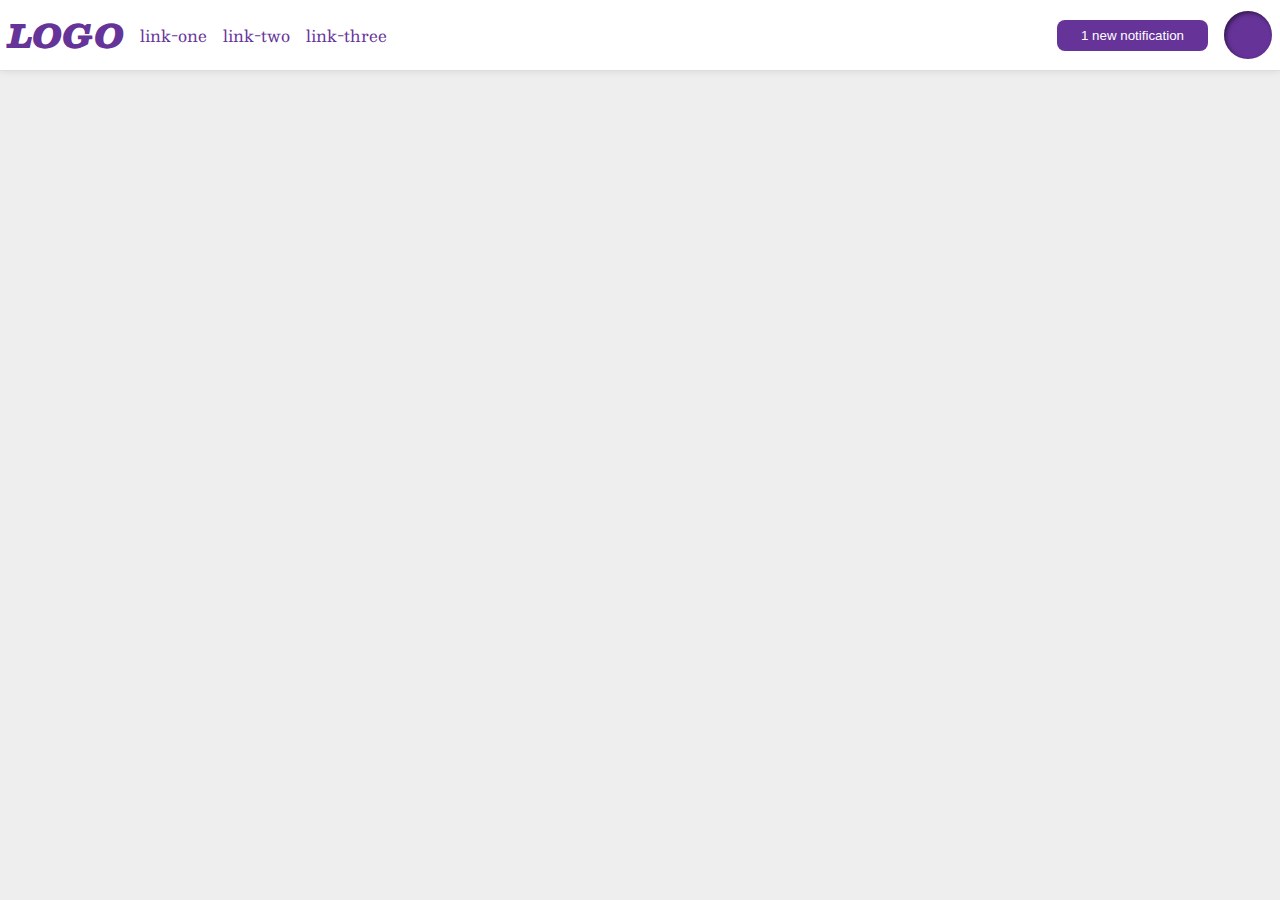
<file: flex/03-flex-header-2/index.html>
<!DOCTYPE html>
<html lang="en">
  <head>
    <meta charset="UTF-8">
    <meta http-equiv="X-UA-Compatible" content="IE=edge">
    <meta name="viewport" content="width=device-width, initial-scale=1.0">
    <title>Flex Header 2</title>
    <link rel="stylesheet" href="style.css">
  </head>
  <body>
    <div class="header">
      <div class="left">
      <div class="logo">
        LOGO
      </div>
      <ul class="links">
        <li><a href="google.com">link-one</a></li>
        <li><a href="google.com">link-two</a></li>
        <li><a href="google.com">link-three</a></li>
      </ul>
      </div>
      <div class="right">
      <button class="notifications">
        1 new notification
      </button>
      <div class="profile-image"></div>
    </div>
    </div>
  </body>
</html>
</file>
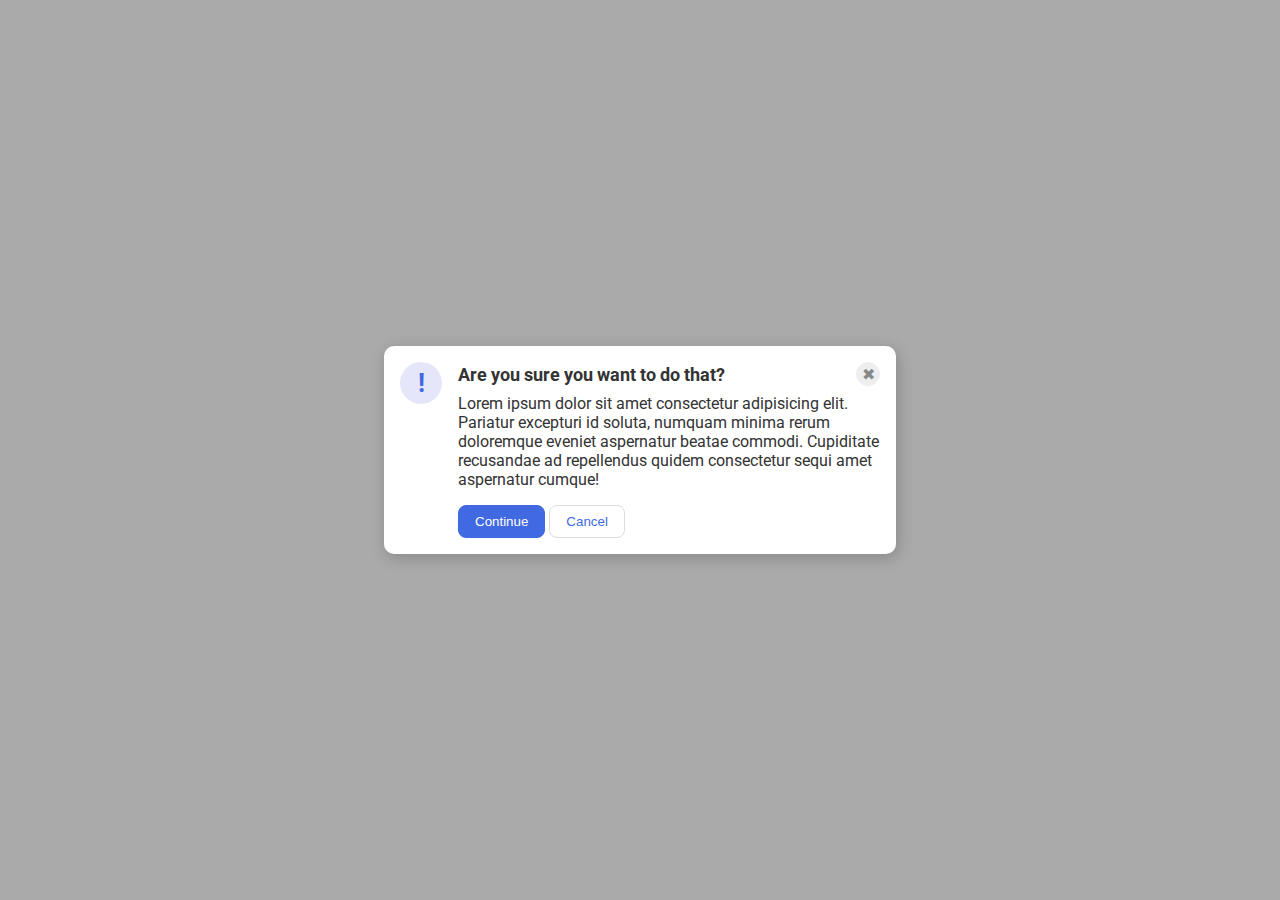
<file: flex/05-flex-modal/index.html>
<!DOCTYPE html>
<html lang="en">
  <head>
    <meta charset="UTF-8">
    <meta http-equiv="X-UA-Compatible" content="IE=edge">
    <meta name="viewport" content="width=device-width, initial-scale=1.0">
    <link rel="stylesheet" href="style.css">
    <title>Modal</title>
  </head>
  <body>
    <div class="modal">

      <div class="icon">!</div>
      
      <div class="container">

          <div class="header">Are you sure you want to do that?
          <button class="close-button">✖</button> </div>
       
        <div class="text">Lorem ipsum dolor sit amet consectetur 
          adipisicing elit. Pariatur excepturi id soluta, numquam 
          minima rerum doloremque eveniet aspernatur beatae commodi.
           Cupiditate recusandae ad repellendus quidem consectetur 
           sequi amet aspernatur cumque!</div>
        
        <div class="buttons">
          <button class="continue">Continue</button>
          <button class="cancel">Cancel</button>
        </div>

      </div>

    </div>
  </body>
</html>
</file>
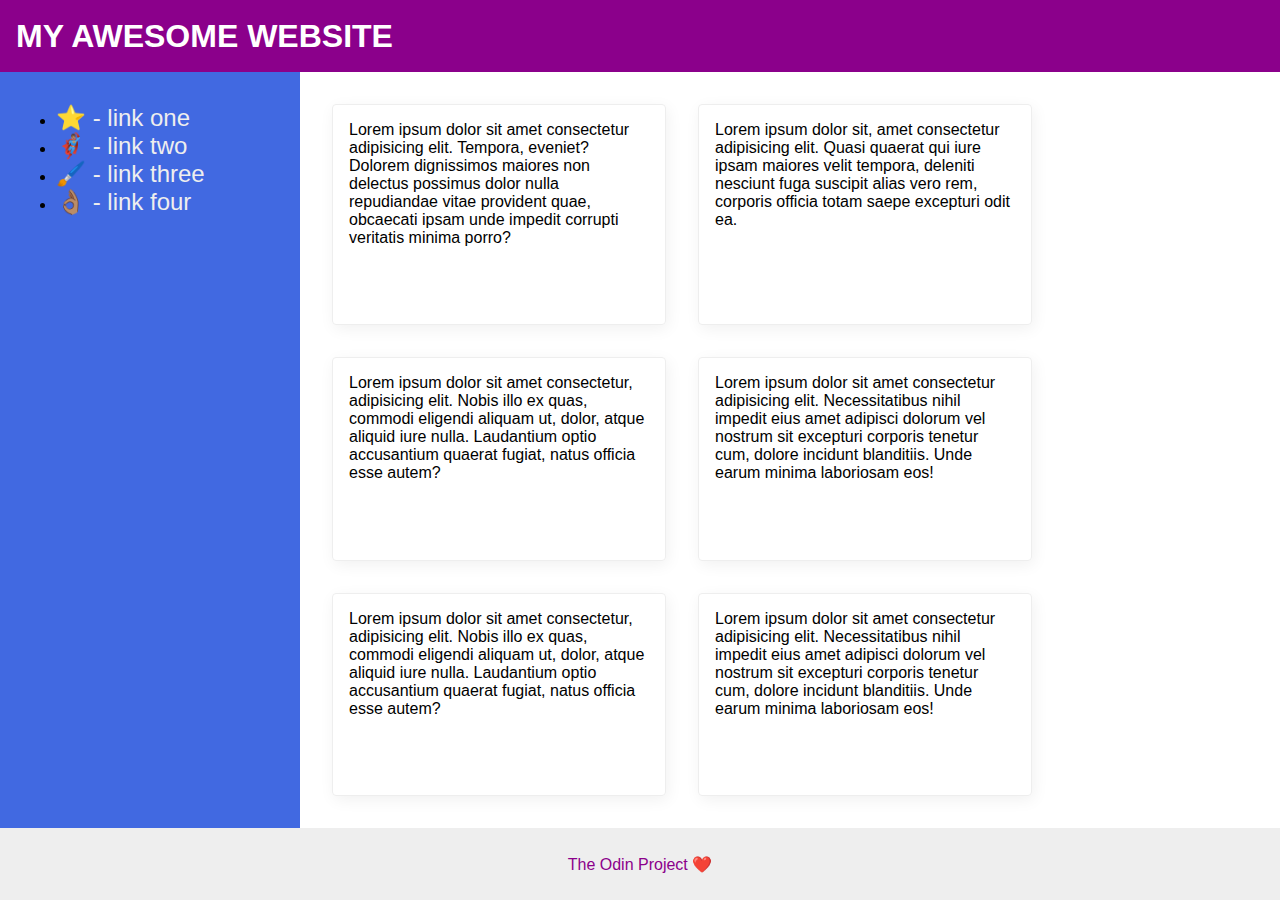
<file: flex/07-flex-layout-2/index.html>
<!DOCTYPE html>
<html lang="en">
  <head>
    <meta charset="UTF-8">
    <meta http-equiv="X-UA-Compatible" content="IE=edge">
    <meta name="viewport" content="width=device-width, initial-scale=1.0">
    <title>The Holy Grail</title>
    <link rel="stylesheet" href="style.css">
  </head>
  <body>
    <div class="header">
      MY AWESOME WEBSITE
    </div>
    
    <div class="content">
    <div class="sidebar">
      <ul>
        <li><a href="#">⭐ - link one</a></li>
        <li><a href="#">🦸🏽‍♂️ - link two</a></li>
        <li><a href="#">🖌️ - link three</a></li>
        <li><a href="#">👌🏽 - link four</a></li>
      </ul>
    </div>
    
    <div class="cards">
    <div class="card">Lorem ipsum dolor sit amet consectetur adipisicing elit. Tempora, eveniet? Dolorem dignissimos maiores non delectus possimus dolor nulla repudiandae vitae provident quae, obcaecati ipsam unde impedit corrupti veritatis minima porro?</div>
    <div class="card">Lorem ipsum dolor sit, amet consectetur adipisicing elit. Quasi quaerat qui iure ipsam maiores velit tempora, deleniti nesciunt fuga suscipit alias vero rem, corporis officia totam saepe excepturi odit ea.</div>
    <div class="card">Lorem ipsum dolor sit amet consectetur, adipisicing elit. Nobis illo ex quas, commodi eligendi aliquam ut, dolor, atque aliquid iure nulla. Laudantium optio accusantium quaerat fugiat, natus officia esse autem?</div>
    <div class="card">Lorem ipsum dolor sit amet consectetur adipisicing elit. Necessitatibus nihil impedit eius amet adipisci dolorum vel nostrum sit excepturi corporis tenetur cum, dolore incidunt blanditiis. Unde earum minima laboriosam eos!</div>
    <div class="card">Lorem ipsum dolor sit amet consectetur, adipisicing elit. Nobis illo ex quas, commodi eligendi aliquam ut, dolor, atque aliquid iure nulla. Laudantium optio accusantium quaerat fugiat, natus officia esse autem?</div>
    <div class="card">Lorem ipsum dolor sit amet consectetur adipisicing elit. Necessitatibus nihil impedit eius amet adipisci dolorum vel nostrum sit excepturi corporis tenetur cum, dolore incidunt blanditiis. Unde earum minima laboriosam eos!</div>
    </div>
    </div>

    <div class="footer">
      The Odin Project ❤️
    </div>
  </body>
</html>
</file>
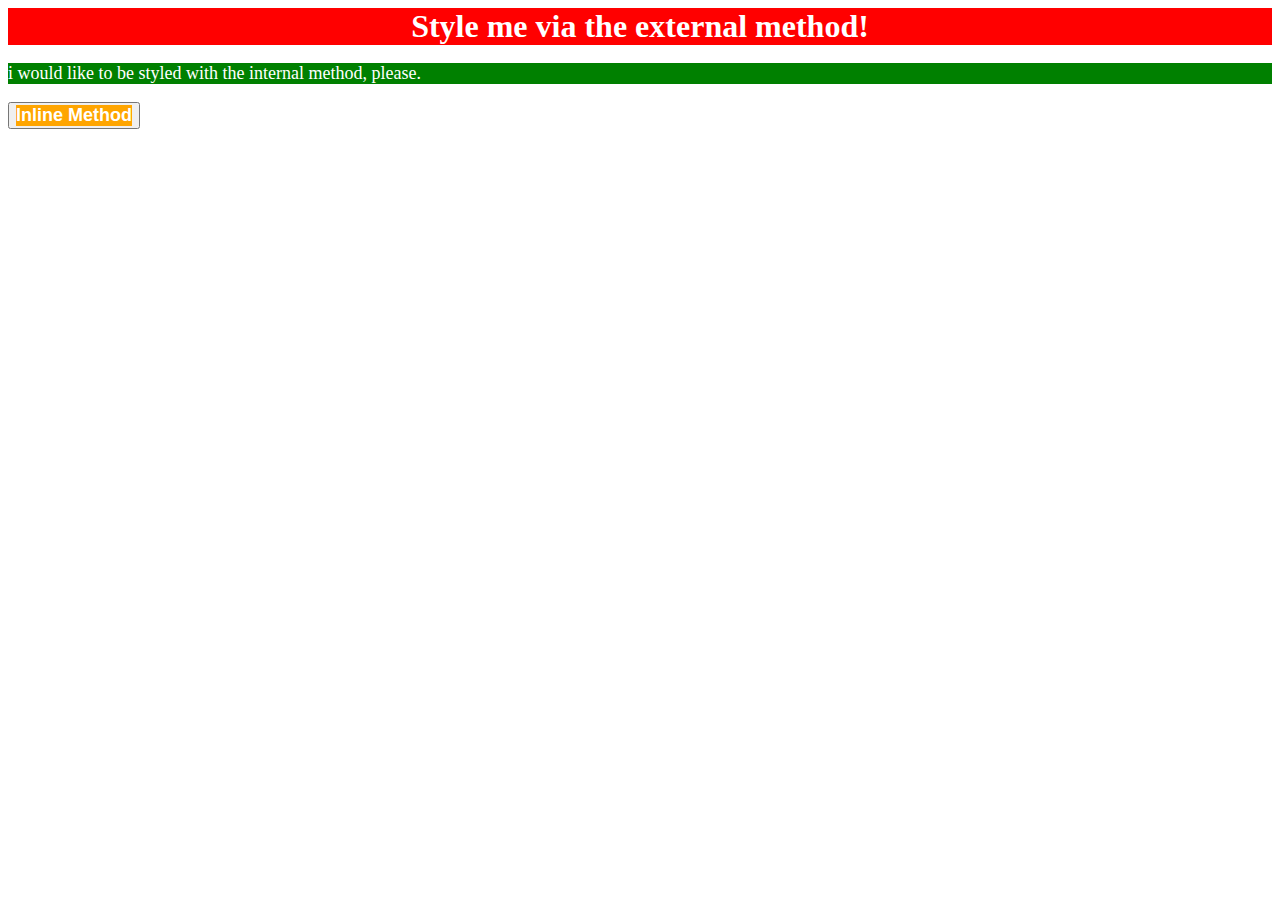
<file: foundations/01-css-methods/index.html>
<!DOCTYPE html>
<html lang="en">
  <head>
    <meta charset="UTF-8">
    <meta http-equiv="X-UA-Compatible" content="IE=edge">
    <meta name="viewport" content="width=device-width, initial-scale=1.0">
    <title>Methods for Adding CSS</title>
    <style>
      p {
        background-color: green;
        color: white;
        font-size: 18px;
      }
    </style>
    <link href="./style.css" rel="stylesheet">
  </head>
  <body>
    <div>Style me via the external method!</div>
    <p>i would like to be styled with the internal method, please.</p>
    <button><div style="font-size:18px; background-color: orange;"> 
      Inline Method</div></button>
  </body>
</html>
</file>
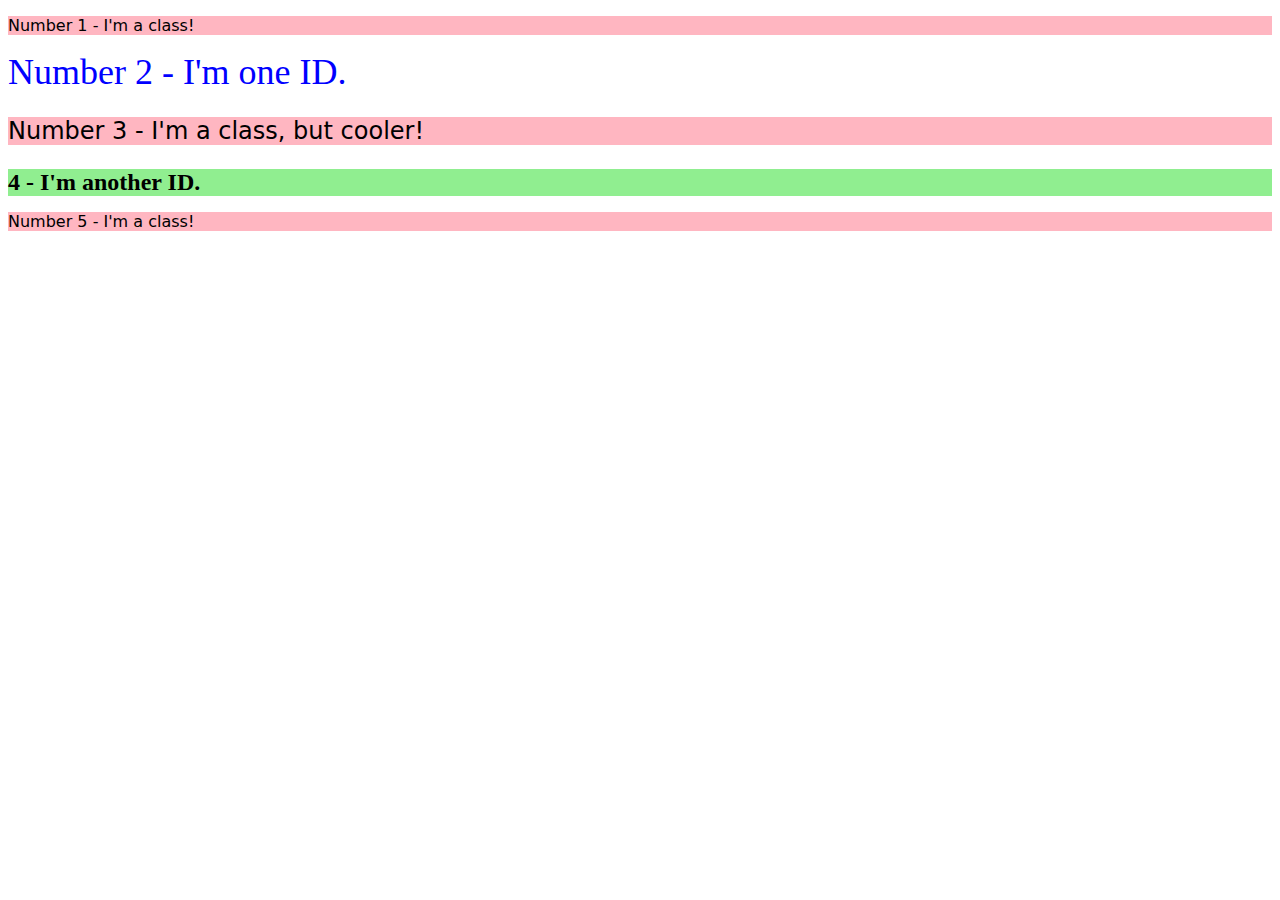
<file: foundations/02-class-id-selectors/index.html>
<!DOCTYPE html>
<html lang="en">
  <head>
    <meta charset="UTF-8">
    <meta http-equiv="X-UA-Compatible" content="IE=edge">
    <meta name="viewport" content="width=device-width, initial-scale=1.0">
    <title>Class and ID Selectors</title>
    <link rel="stylesheet" href="style.css">
  </head>
  <body>
    <p class="odd">Number 1 - I'm a class!</p>
    <div id="two">Number 2 - I'm one ID.</div>
    <p class="odd er">Number 3 - I'm a class, but cooler!</p>
    <div id="three">4 - I'm another ID.</div>
    <p class="odd">Number 5 - I'm a class!</p>
  </body>
</html>
</file>
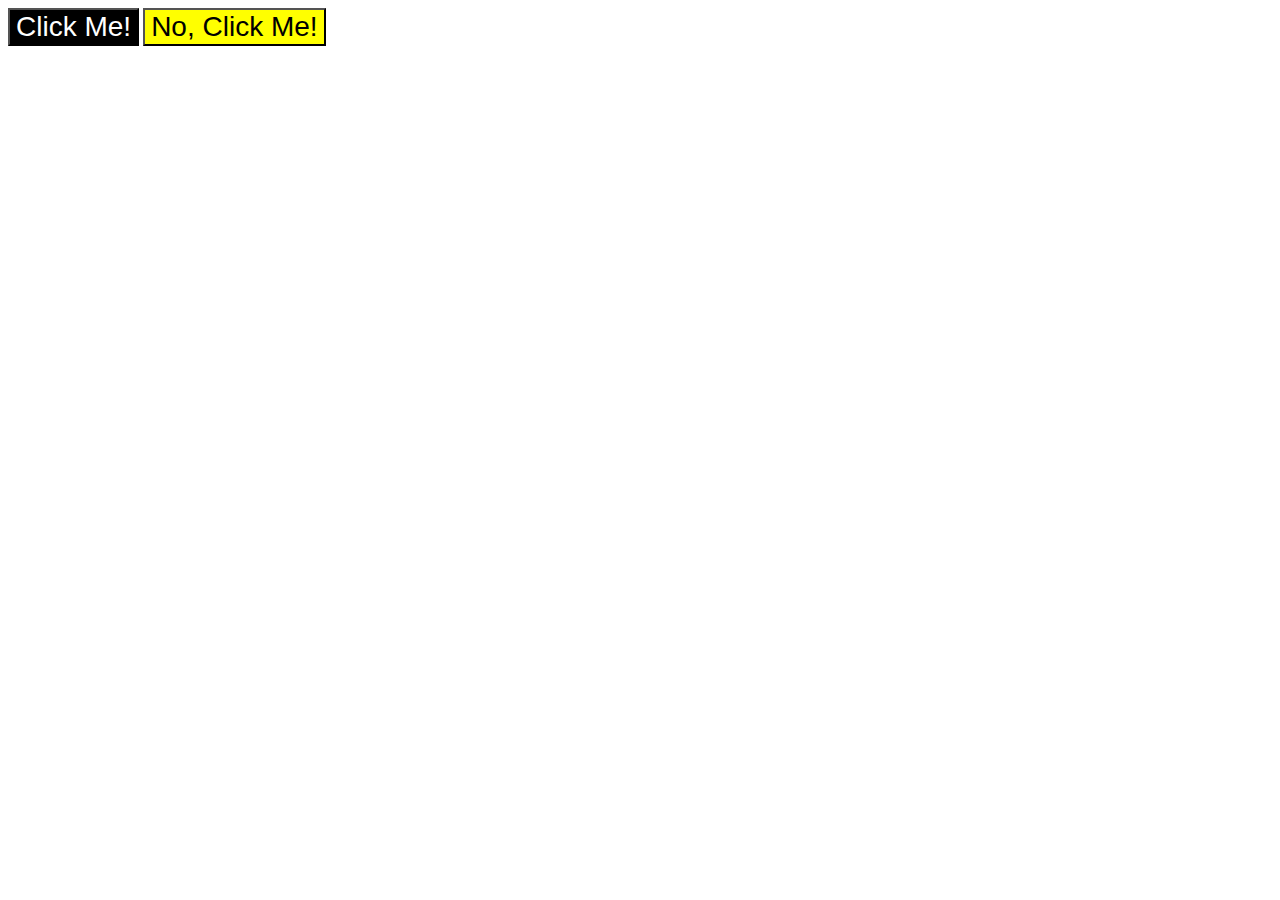
<file: foundations/03-grouping-selectors/index.html>
<!DOCTYPE html>
<html lang="en">
  <head>
    <meta charset="UTF-8">
    <meta http-equiv="X-UA-Compatible" content="IE=edge">
    <meta name="viewport" content="width=device-width, initial-scale=1.0">
    <title>Grouping Selectors</title>
    <link rel="stylesheet" href="style.css">
  </head>
  <body>
    <button class="one">Click Me!</button>
    <button class="two">No, Click Me!</button>
  </body>
</html>
</file>
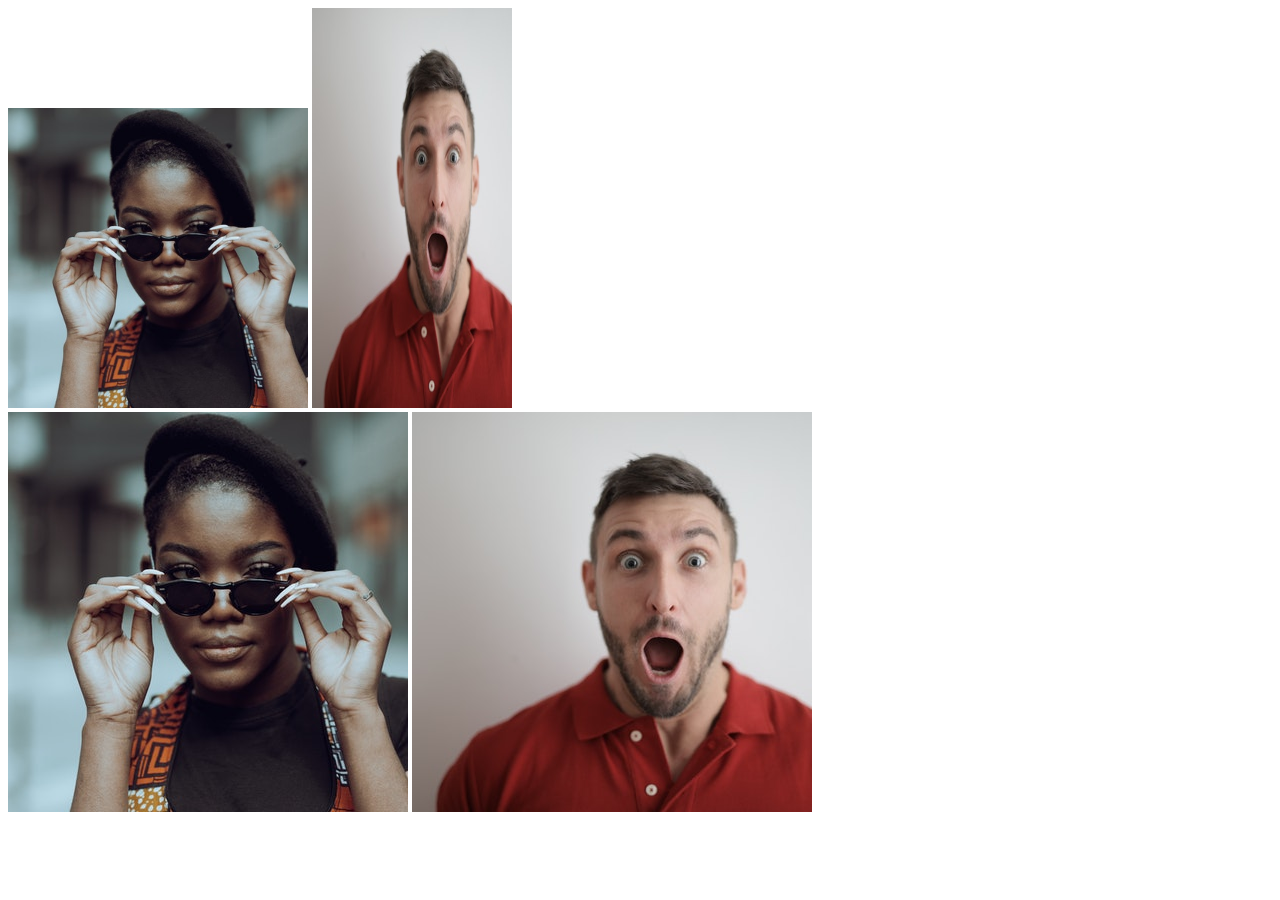
<file: foundations/04-chaining-selectors/index.html>
<!DOCTYPE html>
<html lang="en">
  <head>
    <meta charset="UTF-8">
    <meta http-equiv="X-UA-Compatible" content="IE=edge">
    <meta name="viewport" content="width=device-width, initial-scale=1.0">
    <title>Chaining Selectors</title>
    <link rel="stylesheet" href="style.css">
  </head>
  <body>
    <!-- Check image source path. Review Foundations lesson - Links and Images -->
    <!-- Use the classes BELOW this line -->
    <div>
      <img class="avatar proportioned" src="./images/pexels-katho-mutodo-8434791.jpg" alt="Woman with glasses">
      <img class="avatar distorted" src="./images/pexels-andrea-piacquadio-3777931.jpg" alt="Man with surprised expression">
    </div>
    <!-- Use the classes ABOVE this line -->
    <div>
      <img class="original proportioned" src="./images/pexels-katho-mutodo-8434791.jpg" alt="Woman with glasses">
      <img class="original distorted" src="./images/pexels-andrea-piacquadio-3777931.jpg" alt="Man with surprised expression">
    </div>
  </body>
</html>
</file>
<file: flex/03-flex-header-2/style.css>
/* this is some magical font-importing.  
you'll learn about it later. */
@import url('https://fonts.googleapis.com/css2?family=Besley:ital,wght@0,400;1,900&display=swap');

body {
  margin: 0;
  background: #eee;
  font-family: Besley, serif;
}

.header {
  background: white;
  border-bottom: 1px solid #ddd;
  box-shadow: 0 0 8px rgba(0,0,0,.1);
  display: flex;
  justify-content: space-between;
  padding: 8px;
}

.left,.right {
  display: flex;
  align-items:center;
  gap: 16px;
}

.profile-image {
  background: rebeccapurple;
  box-shadow: inset 2px 2px 4px rgba(0,0,0,.5);
  border-radius: 50%;
  width: 48px;
  height: 48px;
}

.logo {
  color: rebeccapurple;
  font-size: 32px;
  font-weight: 900;
  font-style: italic;
}

button {
  border: none;
  border-radius: 8px;
  background: rebeccapurple;
  color: white;
  padding: 8px 24px;
}

a {
  /* this removes the line under our links */
  text-decoration: none;
  color: rebeccapurple;
}

ul {
  list-style-type: none;
  display: flex;
  margin: 0px;
  padding: 0px;
  gap: 16px;
}
</file>
<file: flex/05-flex-modal/style.css>
@import url('https://fonts.googleapis.com/css2?family=Roboto:wght@400;700&display=swap');

html, body {
  height: 100%;
}

body {
  font-family: Roboto, sans-serif;
  margin: 0;
  background: #aaa;
  color: #333;
  /* I'll give you this one for free lol */
  display: flex;
  align-items: center;
  justify-content: center;
}

.modal {
  background: white;
  width: 480px;
  border-radius: 10px;
  box-shadow: 2px 4px 16px rgba(0,0,0,.2);
  display: flex;
  gap: 16px;
  padding: 16px
}

.icon {
  color: royalblue;
  font-size: 26px;
  font-weight: 700;
  background: lavender;
  width: 42px;
  height: 42px;
  border-radius: 50%;
  display: flex;
  align-items: center;
  justify-content: center;
  flex: none;
}

.close-button {
  background: #eee;
  border-radius: 50%;
  color: #888;
  font-weight: 400;
  font-size: 16px;
  height: 24px;
  width: 24px;
  display: flex;
  align-items: center;
  justify-content: center;
  border: 1px solid #eee;
  padding: 0;
}

button {
  cursor: pointer;
  padding: 8px 16px;
  border-radius: 8px;
}

button.continue {
  background: royalblue;
  border: 1px solid royalblue;
  color: white;
}

button.cancel {
  background: white;
  border: 1px solid #ddd;
  color: royalblue;
}

.header {
  display: flex;
  align-items: center;
  justify-content: space-between;
  font-size: 18px;
  font-weight: bold;
  margin-bottom: 8px;
}

.text {
  margin-bottom: 16px;
}

/*
.container {
  display: flex;
  flex-wrap: wrap;
}

.top {
  display: flex;
  margin-bottom: 8px;
  gap: 100px;
}

.text,
.buttons {
  margin-bottom: 8px;
}

.top .header {
  font-weight: bold;
  font-size: 20px;
}

*/
</file>
<file: flex/07-flex-layout-2/style.css>
body {
  font-family: -apple-system, BlinkMacSystemFont, 'Segoe UI', Roboto, Oxygen, Ubuntu, Cantarell, 'Open Sans', 'Helvetica Neue', sans-serif;
  margin: 0;
  min-height: 100vh;
  display: flex;
  flex-direction: column;
}

.header {
  height: 72px;
  background: darkmagenta;
  color: white;
  font-size: 32px;
  font-weight: 900;
  display: flex;
  align-items: center;
  padding-left: 16px;
}

.footer {
  height: 72px;
  background: #eee;
  color: darkmagenta;
  display: flex;
  justify-content: center;
  align-items: center;
  margin-top: auto;
}

.sidebar {
  width: 300px;
  background: royalblue;
  box-sizing: border-box;
  display: flex;
  width: 300px;
  flex: none;
  padding: 16px;
}

.card {
  border: 1px solid #eee;
  box-shadow: 2px 4px 16px rgba(0,0,0,.06);
  border-radius: 4px;
  width: 300px;
  padding: 16px;
}

a {
  font-size: 24px;
  color: #eee;
  text-decoration: none;
}

.content {
  display: flex;
  flex: 1;
}

.cards {
  display: flex;
  gap: 32px;
  padding: 32px;
  flex-wrap: wrap;
}
</file>
<file: foundations/01-css-methods/style.css>
div {
    background-color: red;
    color: white;
    font-size: 32px;
    text-align: center;
    font-weight: bold;
}
</file>
<file: foundations/02-class-id-selectors/style.css>
.odd {
    background-color: lightpink;
    font-family: Verdana, "Dejavu Sans", sans-serif;  
}

#two {
    color: blue;
    font-size: 36px;
}

.er {
    font-size: 24px;
}

#three {
    background-color: lightgreen;
    font-size: 24px;
    font-weight: bold;
}
</file>
<file: foundations/03-grouping-selectors/style.css>
.one {
    background-color: black;
    color: white;
}

.two {
    background-color: yellow;
}

.one,
.two {
    font-size: 28px;
    font-family: Helvetica, "Times New Roman", sans-serif;
}
</file>
<file: foundations/04-chaining-selectors/style.css>
/* Add CSS Styling */
.avatar.proportioned {
    height: auto;
    width: 300px;
}

.avatar.distorted {
    width: 200px;
    height: 400px;
}
</file>
